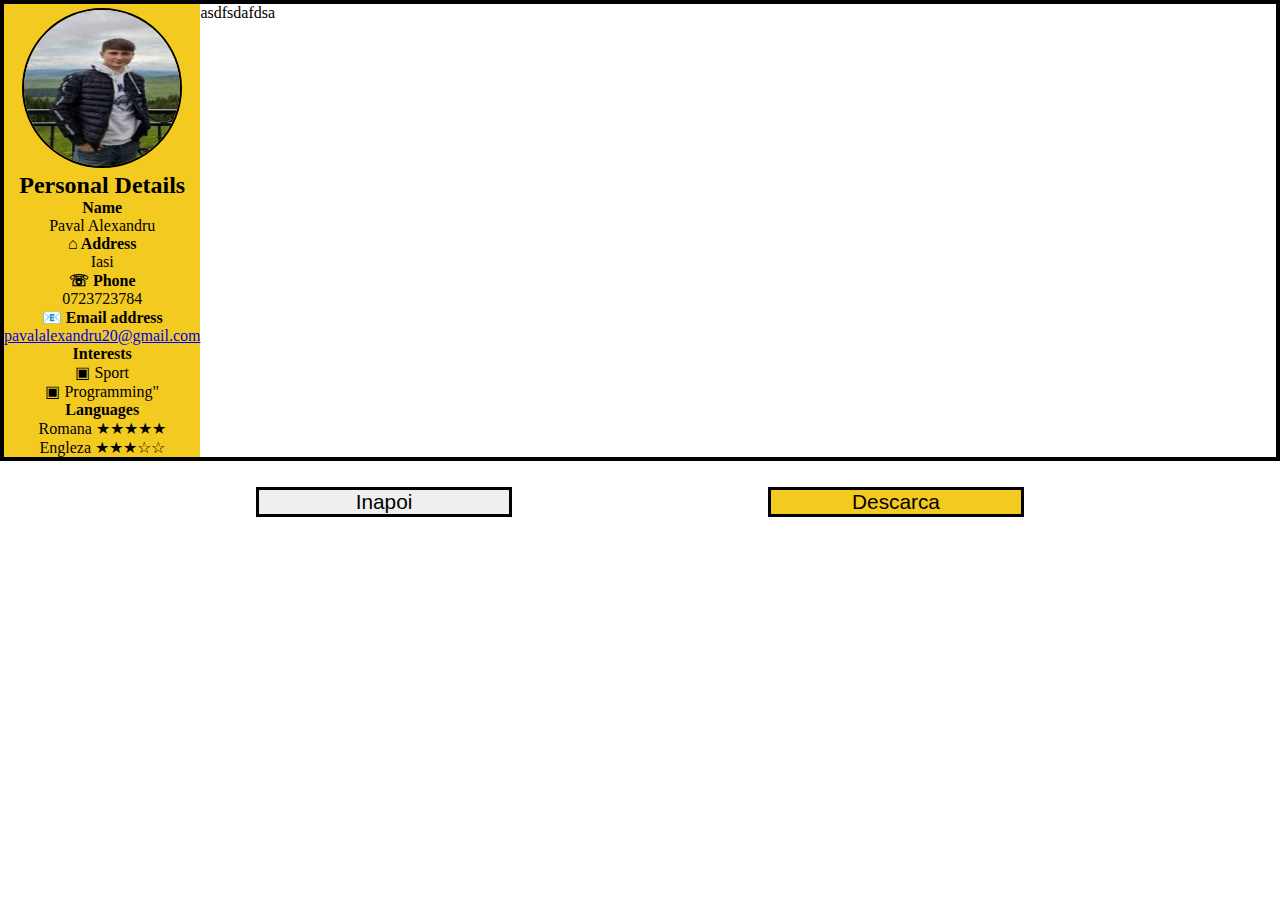
<file: C.V.html>
<!DOCTYPE html>
<html lang="en">
<head>
    <meta charset="UTF-8">
    <meta http-equiv="X-UA-Compatible" content="IE=edge">
    <meta name="viewport" content="width=device-width, initial-scale=1.0">
    <title>Curriculum Vitae</title>

    <link rel="stylesheet" href="Cv.css">

    <!--bootstrap link 5.2-->
    <link href="https://cdn.jsdelivr.net/npm/bootstrap@5.2.3/dist/css/bootstrap.min.css" rel="stylesheet"
        integrity="sha384-rbsA2VBKQhggwzxH7pPCaAqO46MgnOM80zW1RWuH61DGLwZJEdK2Kadq2F9CUG65" crossorigin="anonymous">
    <script src="https://cdn.jsdelivr.net/npm/bootstrap@5.2.3/dist/js/bootstrap.bundle.min.js"
        integrity="sha384-kenU1KFdBIe4zVF0s0G1M5b4hcpxyD9F7jL+jjXkk+Q2h455rYXK/7HAuoJl+0I4"
        crossorigin="anonymous"></script>

</head>
<body>

    <div id="curriculumVitae" class="container">


                <div class="col-4 side-bar">

                    <img src="assets/as.jpg">

                    <h2 style="color: black;">Personal Details</h2>
                
                <h4> Name</h4>
                <p>Paval Alexandru</p>
                
                <h4>&#8962; Address</h4>
                <p>Iasi</p>

                <h4>&#x260F; Phone</h4>
                <p>0723723784</p>

                <h4>&#128231; Email address</h4>
                <a href="mailto:pavalalexandru20@gmail.com">pavalalexandru20@gmail.com</a>

                <h4>Interests</h4>
                <p>&#9635; Sport</p>
                <p>&#9635; Programming"</p>

                <h4>Languages</h4>
                <p>Romana &#9733;&#9733;&#9733;&#9733;&#9733;</p>
                <p>Engleza &#9733;&#9733;&#9733;&#9734;&#9734;</p>


                </div>


                <div class="col-8">
                    <p>asdfsdafdsa</p>
                </div>
       

    </div>

    <footer style="margin-top: 2%; margin-bottom: 2%;">
       
            <button><a href="index.html"> Inapoi </a></button>
            <button> Descarca </button>
      
    </footer>
    
</body>
</html>
</file>
<file: Cv.css>
*{
    margin: 0;
    padding: 0;
    box-sizing: border-box;
}


.container {
    display: flex;
    border: 4px solid black;
    --bs-gutter-x: 0 !important;
    text-align: center;
    color: black;
}

.side-bar{
    /*background-color: rgb(169, 169, 241);*/
    background-color: #f3ca20;
}

.side-bar img {
    width: 10em;
    height: 10em;
    /* for mobile
    width: 5em;
    height: 5em;
    */
    border-radius: 50%;
    border: 2px solid black;
    margin-top: 2%;
}

footer {
    display: flex;
    justify-content: space-evenly;
}

footer button {
    width: 20%;
}

footer a {
    color: black;
    text-decoration: none;
}

footer a:hover {
    color: black;
}

footer button:first-child{
    border: 3px solid black;
    font-size: 1.3em;
}

footer button:last-child{
    background-color: #f3ca20;
    border: 3px solid black;
    font-size: 1.3em;
}

footer button:first-child:hover {
    background-color: #f3ca20;
    transition: 0.4s;
}

footer button:last-child:hover{
    background-color: white;
    transition: 0.4s;
}
</file>
